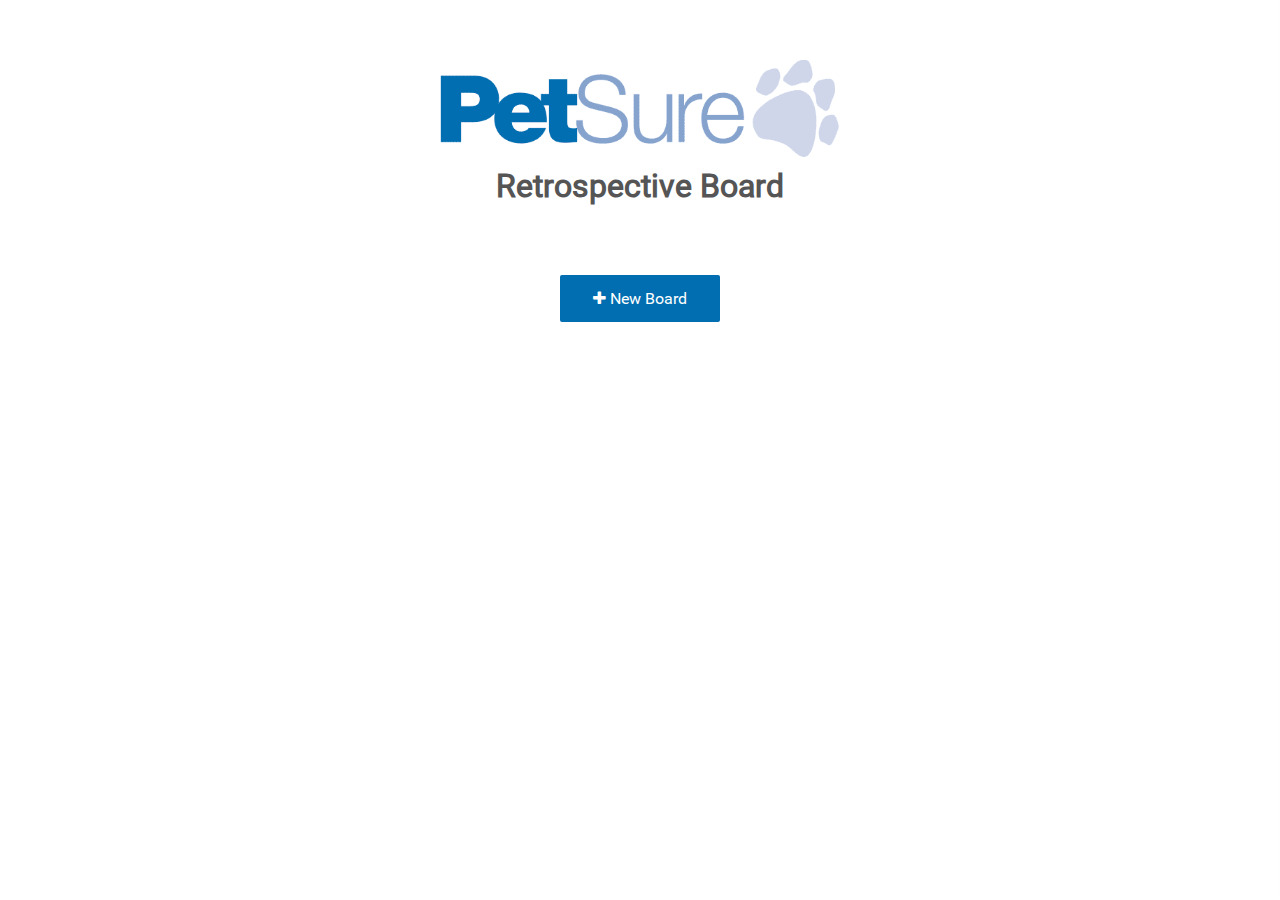
<file: index.html>
<html ng-app="fireideaz" lang="en">
  <head>
    <meta charset="UTF-8">
    <meta name="viewport" content="width=device-width, initial-scale=1.0">
    <title ng-bind="'PetSure | Retrospectives &mdash;' + boardId">PetSure</title>
    
    <link rel="apple-touch-icon" sizes="57x57" href="favicons/Petsure/apple-icon-57x57.png">
    <link rel="apple-touch-icon" sizes="60x60" href="favicons/Petsure/apple-icon-60x60.png">
    <link rel="apple-touch-icon" sizes="72x72" href="favicons/Petsure/apple-icon-72x72.png">
    <link rel="apple-touch-icon" sizes="76x76" href="favicons/Petsure/apple-icon-76x76.png">
    <link rel="apple-touch-icon" sizes="114x114" href="favicons/Petsure/apple-icon-114x114.png">
    <link rel="apple-touch-icon" sizes="120x120" href="favicons/Petsure/apple-icon-120x120.png">
    <link rel="apple-touch-icon" sizes="144x144" href="favicons/Petsure/apple-icon-144x144.png">
    <link rel="apple-touch-icon" sizes="152x152" href="favicons/Petsure/apple-icon-152x152.png">
    <link rel="apple-touch-icon" sizes="180x180" href="favicons/Petsure/apple-icon-180x180.png">
    <link rel="icon" type="image/png" sizes="192x192" href="favicons/Petsure/android-icon-192x192.png">
    <link rel="icon" type="image/png" sizes="32x32" href="favicons/Petsure/favicon-32x32.png">
    <link rel="icon" type="image/png" sizes="96x96" href="favicons/Petsure/favicon-96x96.png">
    <link rel="icon" type="image/png" sizes="16x16" href="favicons/Petsure/favicon-16x16.png">
    <link rel="manifest" href="manifest.json">
    <meta name="msapplication-TileColor" content="#ffffff">
    <meta name="msapplication-TileImage" content="favicons/Petsure/ms-icon-144x144.png">

    <link rel="stylesheet" type="text/css" href="css/vendor.css">
    <link rel="stylesheet" type="text/css" href="css/main.css">
    <script src="angular.min.js"></script>
    <script src="vendor.js"></script>
    <script src="main.js"></script>
  </head>
  <body ng-controller="MainCtrl">
    <div page-header></div>
    <nav menu></nav>
    <board-context></board-context>
    <main-page></main-page>
    <main main-content></main>
    <sidebar></sidebar>
    <spinner></spinner>
    <dialogs></dialogs>
  </body>
  <!--<script>
      (function(i,s,o,g,r,a,m){i['GoogleAnalyticsObject']=r;i[r]=i[r]||function(){
      (i[r].q=i[r].q||[]).push(arguments)},i[r].l=1*new Date();a=s.createElement(o),
      m=s.getElementsByTagName(o)[0];a.async=1;a.src=g;m.parentNode.insertBefore(a,m)
      })(window,document,'script','//www.google-analytics.com/analytics.js','ga');
      ga('create', 'UA-66141519-1', 'auto');
      ga('send', 'pageview');
  </script>-->
  <!--<script>
      (function(h,o,t,j,a,r){
          h.hj=h.hj||function(){(h.hj.q=h.hj.q||[]).push(arguments)};
          h._hjSettings={hjid:258057,hjsv:5};
          a=o.getElementsByTagName('head')[0];
          r=o.createElement('script');r.async=1;
          r.src=t+h._hjSettings.hjid+j+h._hjSettings.hjsv;
          a.appendChild(r);
      })(window,document,'//static.hotjar.com/c/hotjar-','.js?sv=');
  </script>-->
</html>
</file>
<file: css/main.css>
@font-face{font-family:'Roboto';font-style:normal;font-weight:normal;src:url("../fonts/Roboto-Regular.eot?v=0.4.2");src:url("../fonts/Roboto-Regular.eot?#iefix&v=0.4.2") format("embedded-opentype"),url("../fonts/Roboto-Regular.woff?v=0.4.2") format("woff"),url("../fonts/Roboto-Regular.ttf?v=0.4.2") format("truetype"),url("../fonts/Roboto-Regular.svg?v=0.4.2") format("svg")}@font-face{font-family:'RobotoBold';font-style:normal;font-weight:normal;src:url("../fonts/Roboto-Bold.eot?v=0.4.2");src:url("../fonts/Roboto-Bold.eot?#iefix&v=0.4.2") format("embedded-opentype"),url("../fonts/Roboto-Bold.woff?v=0.4.2") format("woff"),url("../fonts/Roboto-Bold.ttf?v=0.4.2") format("truetype"),url("../fonts/Roboto-Bold.svg?v=0.4.2") format("svg")}legend{display:none}body{margin:0;font-family:'Roboto',sans-serif;font-size:14px;color:#555}.pull-right{-ms-flex-item-align:end;align-self:flex-end}iframe{width:100px;margin-top:2px;margin-left:10px;vertical-align:top}.add{display:inline-block;margin-top:17px;margin-left:10px;font-weight:bold;color:#2196f3;vertical-align:top}strong{display:inline-block;margin-bottom:5px;font-size:1.2em}.add:hover{color:#3f51b5}.add i{font-size:.9em}ul{padding-left:0;margin-top:0}h2{display:inline-block;min-width:50px;max-width:85%;margin-bottom:0;font-family:"RobotoBold";font-size:1.3em;line-height:1em;cursor:pointer}.controls{position:relative;top:-2px;left:-5px;margin:0;font-size:.9em}.container{display:-webkit-box;display:-ms-flexbox;display:flex;width:calc(100% - 80px);padding:0 40px 40px 40px}.menu-controls-addcolumn{position:relative;top:0;right:0;text-align:right;padding:0;display:block}@media screen and (max-width:500px){.menu-controls-addcolumn.desktop{display:none}}.menu-controls-addcolumn.mobile{display:none;text-align:center}@media screen and (max-width:500px){.menu-controls-addcolumn.mobile{display:block}}.menu-controls-addcolumn.mobile .menu-controls{width:100%;padding:10px;-webkit-box-sizing:border-box;box-sizing:border-box}.menu-controls-addcolumn.mobile .menu-controls button{width:100%;top:0}.menu-controls-addcolumn.mobile .menu-controls button:hover{top:0}.menu-controls-addcolumn .menu-controls{display:inline-block;padding:0 20px 0 15px}.menu-controls-addcolumn .menu-controls button{height:36px;background:#FFF;color:#006eb1;border:transparent;position:relative;top:10px}.menu-controls-addcolumn .menu-controls button:hover{top:10px;margin:0;outline:1px solid #006eb1}.menu-controls-addcolumn .menu-controls button:focus{outline:0}.success-button,.cancel-button{margin:0 !important;vertical-align:top !important;color:#006eb1;background:transparent;border-bottom:none !important;font-size:.6em;padding:5px 10px}.success-button:hover,.cancel-button:hover{top:0 !important;text-decoration:underline}.success-button:focus,.cancel-button:focus{border:0;outline:0}.success-button{border-right:1px solid #CCC}.column-header{min-height:54px;padding:10px 15px;margin-bottom:1em;border:1px solid #CCC;-webkit-box-sizing:border-box;box-sizing:border-box;position:relative}.column-header h2{margin:0;padding:0;cursor:text}.column-header.editing-active{color:#CCC;background:#EEE;border:1px solid #DDD;cursor:default !important}.column-header.editing-active:hover h2{cursor:default !important}.column-header .controls{position:absolute;right:0;left:auto;margin:0;background:transparent;border-radius:50%;height:28px;width:28px;padding:5px;-webkit-box-sizing:border-box;box-sizing:border-box;color:#CCC;text-align:center}.column-header .controls:hover .fa{opacity:1;color:inherit}.column-header .controls.delete{top:0;bottom:auto;font-size:1.2em}.column-header .controls.delete:hover{color:#d32f2f}.column-header .controls.edit{top:auto;bottom:0;font-size:1.1em}.column-header .controls.edit:hover{color:#006eb1}.editing-column{margin-bottom:.5em}.editing-column input{font-size:1.2em !important}.editing-column input:focus{outline:none !important}.editing-column .editing-board-name-controls{font-size:1.6em;text-align:right;margin-top:5px}.editing-column .editing-board-name-controls .cancel-button{padding-left:5px}.editing-board-name{position:relative;top:3px}.editing-board-name .editing-board-name-controls{white-space:nowrap;top:2px;position:relative}.editing-column input,.editing-board-name input{max-width:300px;font-size:.9em;color:#555;padding:5px 10px;font-family:"RobotoBold"}.editing-board-name input{padding:0}.editing-column .blue{position:relative;top:7px;margin-left:5px;font-size:.9em}.board-context{width:calc(100% - 110px);margin:20px 55px 10px 55px;padding:20px 30px;font-family:'Roboto',sans-serif;font-size:16px;color:#555;border:1px solid #006eb1;display:inline-block}@media screen and (max-width:500px){.board-context{width:calc(100% - 20px);margin:10px;text-align:center}}.board-name-container{padding:0}.board-name-container .fa-pencil{position:relative;display:none;cursor:pointer}.board-name-container:hover{background:#006eb1;color:#FFF}.board-name-container:hover .fa-pencil{display:inline-block;margin-right:10px;font-size:.8em;margin-left:100%;position:absolute;top:2px;left:5px;color:#006eb1}.editing-board-name button.success-button,.editing-board-name input,.editing-board-name a.blue{margin:0 5px 0 0;vertical-align:middle}.editing-board-name a.blue{font-size:.9em}.delete{display:inline-block;margin-top:19px;color:#f44336;vertical-align:top}.delete:hover{color:#d32f2f}.pencil{font-size:13px}.editing .fa-times{font-size:.9em}a:not(.disabled) .fa-thumbs-o-up:hover::before{content:'\f164'}a:not(.disabled) .fa-thumbs-o-up:hover{width:12.8281px}.fa-pencil:hover{color:#333;opacity:.5}.edit{color:#00c853}a{color:white;text-decoration:none;cursor:pointer}pre{color:white;background:#333}small{margin-left:.5em;font-size:1em;color:#777}h1{margin-top:2em;margin-left:1.5em}input{width:100%;padding:3px 5px;background:white;border:1px solid #d6d6d6}input[type="text"],input[type="number"]{width:200px;font-size:18px}.ngdialog-content h1{margin:0;margin-bottom:.5em}.ngdialog.ngdialog-theme-plain.bigDialog{padding-top:60px}.ngdialog.ngdialog-theme-plain.bigDialog .ngdialog-content{width:700px}.ngdialog .delete-button{margin-left:0}.danger.ngdialog-theme-plain .ngdialog-close::before{color:white}blockquote{margin:0;font-family:'PT Serif',serif;font-style:italic}blockquote p{position:relative;padding:5px 0;margin:0 auto;font-size:14px;font-style:italic;line-height:20px}blockquote footer{margin:3px;font-size:13px;line-height:20px;text-align:right}blockquote footer::before{content:'\2014'}.message-list.lvl-over,.message>div>.lvl-over{-webkit-transition:none;transition:none;outline:2px dashed #ffa000}.message>div>.lvl-over{outline-offset:4px}.message-list.lvl-over{outline-offset:6px}[draggable=true]{cursor:move;-webkit-user-select:none;-moz-user-select:none;-ms-user-select:none;user-select:none}.ngdialog.ngdialog-theme-plain .ngdialog-content .header{position:relative;top:-18px;left:-23px;width:350px;padding:15px 17px;margin:0;margin-bottom:-10px;font-size:1.3em;color:white;background:#df3e3e}.base-msg,.info-msg,.success-msg,.warning-msg,.error-msg{padding:10px;margin:10px 0;font-size:.85em;border-radius:3px}.info-msg{color:#059;background-color:#bef}.success-msg{color:#270;background-color:#dff2bf}.warning-msg{color:#9f6000;background-color:#feefb3}.error-msg{color:#d8000c;background-color:#ffbaba}.filter-mobile{display:none}@media(max-width:500px){.filter-mobile{display:block;padding:0 15px;padding-bottom:10px;-webkit-box-align:center;-ms-flex-align:center;align-items:center;border-bottom:1px solid #eee}}.filter-mobile select{-webkit-box-flex:2;-ms-flex-positive:2;flex-grow:2}.menu-columnfilter{padding:20px 40px;background:#EEE}.menu-columnfilter label,.menu-columnfilter select{display:inline-block;width:100%}.menu-columnfilter select{height:auto;margin:5px 0 0 0;padding:8px 40px 8px 12px}.ngdialog.ngdialog-theme-plain .ngdialog-content{width:350px;padding:1.2em 1.5em 1.5em}.ngdialog.ngdialog-theme-plain .ngdialog-content h1{font-size:1.7em}.ngdialog.ngdialog-theme-plain .ngdialog-content label{display:inline-block;padding:15px 0 10px;font-size:16px}.ngdialog.ngdialog-theme-plain .ngdialog-content input{display:block;width:250px;height:30px;font-size:16px}.ngdialog.ngdialog-theme-plain .ngdialog-content button{height:auto;padding:5px 10px;margin:0;margin-top:1.5em;border-radius:0;border:0}.ngdialog.ngdialog-theme-plain .ngdialog-content button:hover{top:0}.ngdialog.ngdialog-theme-plain .ngdialog-content button:focus{outline:0}.ngdialog.ngdialog-theme-plain .ngdialog-content .margin-left{margin-left:10px}.ngdialog.ngdialog-theme-plain .ngdialog-content .aling-left{text-align:left}.ngdialog.ngdialog-theme-plain .ngdialog-content .align-right{text-align:right}.home .funretro-pro{display:-webkit-box;display:-ms-flexbox;display:flex;padding:15px;color:white;-ms-flex-pack:distribute;justify-content:space-around;-webkit-box-align:center;-ms-flex-align:center;align-items:center;background:#00a946}.home .funretro-pro p{display:-webkit-box;display:-ms-flexbox;display:flex;-webkit-box-align:center;-ms-flex-align:center;align-items:center}.home .funretro-pro p,.home .funretro-pro .button{width:auto;margin:0}.home .funretro-pro strong{margin:0;margin-right:10px}.home .funretro-pro .button{display:inline-block;height:30px;margin-left:20px;color:white}.controls-addcard{text-align:center}.controls-addcard a{color:#006eb1;border:1px solid #006eb1;background:#FFF;border-radius:50%;height:28px;width:28px;padding:5px 6px;text-align:center;-webkit-box-sizing:border-box;box-sizing:border-box;font-size:1.3em}.controls-addcard a:hover{color:#FFF;background:#006eb1}.ngdialog-close:before{font-family:fontAwesome !important}select{-webkit-appearance:none;-moz-appearance:none;-ms-appearance:none;-o-appearance:none;appearance:none;width:105px;height:25px;padding:0 7px;margin-left:5px;font-size:12px;line-height:normal;vertical-align:top;cursor:pointer;background-color:white;background-image:url([data-uri]);background-repeat:no-repeat;background-position:100% center;border:1px solid #d6d6d6;border-radius:0}select.import-select{width:138px}button,.button{width:auto;padding:10px;margin-left:0;overflow:hidden;font-family:'Roboto',sans-serif;color:white;cursor:pointer;background:#006eb1;border:0;border-radius:2px}button.first,.button.first{min-width:80px;background:#006eb1;border-bottom:2px solid #9c27b0}button:disabled,.button:disabled{cursor:not-allowed;opacity:.65}button.delete-button,.button.delete-button{background:#df3e3e;border-color:#b31e1e}.menu-controls button:hover,header button:hover{position:relative;top:2px;margin-bottom:2px;border-bottom:0}.ngdialog-content button{display:inline-block;height:28px;font-size:1em;vertical-align:top}.ngdialog-content a{display:inline-block;margin-top:1.7em;margin-left:10px;font-size:1em;color:#3f51b5}.ngdialog-content a.inline-link{margin:0}.ngdialog-content button:hover,.editing-column button:hover{position:relative;top:1px;border-bottom:0}.message button:hover{bottom:13px;border-bottom:0}.message button{position:absolute;bottom:14px;left:14px;width:43px;height:20px;padding:0;margin-left:0;font-size:.7em;line-height:2em;background:#00c853}.success-button,.message button{border-bottom:2px solid #00a946}header{display:inline-block;width:100%;-webkit-box-sizing:border-box;box-sizing:border-box;padding:20px 40px 20px 20px;color:#006eb1;background-color:#FFF;border-bottom:1px solid #ccc;border-radius:0;-webkit-tap-highlight-color:transparent;-webkit-transition:all 450ms cubic-bezier(0.23,1,0.32,1) 0ms;transition:all 450ms cubic-bezier(0.23,1,0.32,1) 0ms;position:relative}header h1{margin:0 40px 20px 0;font-family:"Roboto";font-size:2em;line-height:1em;position:relative;display:inline-block}header h1 img{height:64px;width:auto;position:relative}header h2{font-family:"Roboto";font-size:2.2em;line-height:1em;position:relative;display:inline-block;margin:0 0 15px 0}header h2 span{margin:0}header h2 input{width:auto;max-width:none}header .header-icon{position:relative;top:4px;margin-left:.5em}header .header-icon i{font-size:1.6em}header .header-icon-desc{position:relative;top:-4px;right:-2px;float:none;padding:0;margin:0;margin-bottom:3px;text-decoration:underline}header .header-icon:hover{color:#283593}header span{float:right;margin:.9em 0;font-size:.9em}header label{font-size:14px}header .prime{float:none;margin-right:10px;font-size:14px}@media(max-width:500px){header .prime{display:none}}header .prime span{position:absolute;z-index:999;width:300px;height:130px;padding:15px 20px;margin-top:30px;margin-left:-222px;font-size:13px;line-height:1.3em;color:white;text-align:left;text-shadow:none;word-wrap:break-word;pointer-events:none;background-color:#333;border-radius:2px;opacity:0}header .prime span::before{position:absolute;top:-15px;left:162px;width:0;height:0;margin-top:0;content:'';border-top:8px solid transparent;border-right:8px solid transparent;border-bottom:8px solid #333;border-left:8px solid transparent}header .prime:hover span{opacity:1}header .prime i{margin-right:4px;color:#ffcf22}header .menu-controls{display:inline-block;padding-top:15px}header .menu-controls a{background:#006eb1;text-decoration:none;padding:10px 15px;font-size:1.1em;border-radius:2px}header .menu-controls a:hover{color:#FFF;background:#008adb}@media screen and (max-width:540px){header .menu-controls a{background:#FFF;color:#006eb1;position:absolute;top:20px;right:20px;padding:0}header .menu-controls a:hover{background:#FFF;color:#008adb}}header .menu-controls a .header-icon-desc{text-decoration:none;top:0;text-transform:uppercase}@media screen and (max-width:540px){header .menu-controls a .header-icon-desc{display:none}}header .menu-controls a .fa{font-size:1em}@media screen and (max-width:540px){header .menu-controls a .fa{font-size:2em}}ul.column_1 .front,ul.column_1 .back{min-height:52px;background:#009688}ul.column_1 .votes .vote-area{padding:2px 7px;margin:0;background:#00796b;white-space:nowrap;text-align:center}ul.column_1 .disabled i{color:#009688;cursor:not-allowed}ul.column_1 .message-votes li{background:#00796b}ul.column_2 .front,ul.column_2 .back{min-height:52px;background:#e91e63}ul.column_2 .votes .vote-area{padding:2px 7px;margin:0;background:#c2185b;white-space:nowrap;text-align:center}ul.column_2 .disabled i{color:#e91e63;cursor:not-allowed}ul.column_2 .message-votes li{background:#c2185b}ul.column_3 .front,ul.column_3 .back{min-height:52px;background:#9c27b0}ul.column_3 .votes .vote-area{padding:2px 7px;margin:0;background:#7b1fa2;white-space:nowrap;text-align:center}ul.column_3 .disabled i{color:#9c27b0;cursor:not-allowed}ul.column_3 .message-votes li{background:#7b1fa2}ul.column_4 .front,ul.column_4 .back{min-height:52px;background:#3f51b5}ul.column_4 .votes .vote-area{padding:2px 7px;margin:0;background:#283593;white-space:nowrap;text-align:center}ul.column_4 .disabled i{color:#3f51b5;cursor:not-allowed}ul.column_4 .message-votes li{background:#283593}ul.column_5 .front,ul.column_5 .back{min-height:52px;background:#2196f3}ul.column_5 .votes .vote-area{padding:2px 7px;margin:0;background:#1976d2;white-space:nowrap;text-align:center}ul.column_5 .disabled i{color:#2196f3;cursor:not-allowed}ul.column_5 .message-votes li{background:#1976d2}ul.column_6 .front,ul.column_6 .back{min-height:52px;background:#ff5722}ul.column_6 .votes .vote-area{padding:2px 7px;margin:0;background:#e64a19;white-space:nowrap;text-align:center}ul.column_6 .disabled i{color:#ff5722;cursor:not-allowed}ul.column_6 .message-votes li{background:#e64a19}.hide-vote-count{display:none}.show-vote-count{display:inline}.message-list{padding-bottom:15px;margin-left:15px;-ms-flex-preferred-size:0;flex-basis:0;-webkit-box-flex:1;-ms-flex-positive:1;flex-grow:1}@media(max-width:500px){.message-list{margin:0 15px}.message-list:not(.selected){display:none}}.message-list:last-child{margin-right:15px}.text{padding-top:.1em;padding-right:15px;padding-left:.1em;font-size:14.3px;word-break:break-word;white-space:pre-line}.text a{text-decoration:underline}.message-body{padding:.5em}.message-body .message-body-link.pencil{position:absolute;bottom:10px;right:10px}.message-body .message-body-link.pencil .fa{font-size:1.1em}.message-body .message-body-link.delete-link{position:absolute;top:10px;right:10px;height:16px}.message-body .message-body-link.delete-link .fa{font-size:1.1em}.message-body .delete-link{top:auto;right:12px;bottom:12px;left:auto;font-size:1em}.message-body .editing textarea{padding:10px 50px 10px 10px;font-size:1em}.message-body .editing button{border:0;left:auto;right:10px;bottom:10px;padding:10px;height:calc(100% - 20px);width:auto;font-size:1.2em}.votes{display:inline-block;width:100px;min-height:22px;font-size:.89em;text-align:left;-webkit-box-align:center;-ms-flex-align:center;align-items:center;position:absolute;bottom:0;left:0}.votes .fa-times{font-size:1.1em;color:white}.placeholder{width:90%;color:white;word-break:break-word;white-space:pre-line;visibility:hidden}.message{position:relative;display:block;height:auto;padding-bottom:20px;margin-bottom:29px;background:transparent;border-radius:2px}.message textarea{height:100%;width:100%;padding:.3em .5em;padding-bottom:0;font-family:'Roboto',sans-serif;font-size:14px;resize:none;border:0}.message .front{position:absolute;top:0;left:0;height:100%;width:100%;z-index:9;padding-bottom:1em;color:white;-webkit-box-shadow:0 2px 5px 0 rgba(0,0,0,0.16),0 2px 10px 0 rgba(0,0,0,0.12);box-shadow:0 2px 5px 0 rgba(0,0,0,0.16),0 2px 10px 0 rgba(0,0,0,0.12)}.message .back{position:absolute;top:0;left:0;height:100%;width:100%;z-index:8;padding-bottom:1em;color:white}.message.flip .front{z-index:9}.message.flip .back{z-index:10}.back a{color:#df3e3e}.back a:hover{color:#b31e1e}.message-votes{padding:0 60px 0 0;bottom:-5px;position:relative}.message-votes li{display:inline-block;width:10px;height:10px;margin-top:4px;margin-right:4px;list-style:none;border-radius:10px}.home section{padding:60px;margin:0;font-size:16px;text-align:center}@media(max-width:500px){.home section{padding:10px}}.home section.step{padding:80px;color:white}@media(max-width:500px){.home section.step{padding:15px}}.home section.step:nth-child(3n+1){background:#8e24aa}.home section.step:nth-child(3n+2){background:#3f51b5}.home section.step:nth-child(3n+3){background:#f44336}.home a,.home a:visited,.home a:focus{color:#8e24aa}.home p.website{width:100%;margin:0;margin-top:30px}@media(max-width:500px){.home p.website{margin-bottom:20px}}.home p.website a{display:block;font-size:1em}.home h1{margin-top:0;margin-left:0;font-size:2em}.home h1 span{display:inline-block;width:100%;margin:10px 0}.home h1 .fa{top:1px;margin-right:5px;position:relative}.home p{display:inline-block;width:40%;margin:0 auto;margin-top:30px;margin-left:40px;font-size:18px;line-height:1.8em;vertical-align:top}@media(max-width:500px){.home p{width:100%;margin-left:0}}.home p.left{margin-right:40px;margin-left:0}.home img{display:inline-block;width:400px}@media(max-width:500px){.home img{width:100%;margin-top:20px}}.home form fieldset{border:0}.home .subscribe__email{width:30%;height:40px;font-size:16px}@media(max-width:800px){.home .subscribe__email{width:80%;margin-bottom:10px}}.home form input[type='submit']{width:auto;height:40px;padding:5px 25px;margin-left:10px;overflow:hidden;font-family:'Roboto',sans-serif;font-size:16px;color:white;cursor:pointer;background:#3f51b5;border:0;border-bottom:2px solid #283593;border-radius:2px;-webkit-transform:translate3d(0,0,0);transform:translate3d(0,0,0)}.home .second{width:120px;height:40px;vertical-align:top}@media(max-width:500px){.home .second{margin-top:20px}}.home button,.home .button{display:block;width:160px;height:47px;margin:0 auto;margin-top:60px;font-size:16px;color:white;background:#006eb1}.home button.alone,.home .button.alone{margin:0 auto}@media(max-width:500px){.home button.alone,.home .button.alone{margin-top:20px;margin-bottom:20px}}.home ul{display:inline-block;margin-top:20px;font-size:16px;line-height:1.4em;list-style:none}.home .donation{display:block;width:200px;margin:0 auto}.home .heart{color:red}.home h2{display:block;max-width:100%;margin-top:2em;margin-right:0;margin-bottom:1em;font-size:1.6rem;font-weight:100}@media(max-width:500px){.home h2{margin-top:15px;margin-bottom:10px;font-size:1.5rem;line-height:1.7rem}}.home .sponsor-link img{width:150px}.carbon-wrap{display:block;max-width:300px;padding:1em;margin:1em auto 0;overflow:hidden;background-color:#eee;border-radius:2px}.carbon-wrap span{position:relative;display:block;overflow:hidden}.carbon-wrap .carbon-text{width:auto;max-width:calc(100% - 135px - 1em);color:#fff;text-align:left}.carbon-wrap a.carbon-text,.carbon-wrap input[type="submit"]{position:relative;top:0;display:inline-block;width:150px;font-size:13px;color:#555;vertical-align:top}.carbon-wrap .carbon-img{display:inline-block;height:100px;margin-right:1em}.home a.carbon-poweredby{display:block;margin:1em 0 2em;font-size:14px;color:#555}.spinner{position:fixed;top:0;width:100%;height:100%;padding:200px 0;font-size:10px;text-align:center}.overlay{position:fixed;top:0;width:100%;height:100%;padding:200px 0;font-size:10px;text-align:center;background-color:#8c8c8c;opacity:.7}.spinner>.rect{display:inline-block;width:6px;height:50px;background-color:#555;-webkit-animation:stretchdelay 1.2s infinite ease-in-out;animation:stretchdelay 1.2s infinite ease-in-out}.spinner .rect2{-webkit-animation-delay:-1.1s;animation-delay:-1.1s}.spinner .rect3{-webkit-animation-delay:-1s;animation-delay:-1s}.spinner .rect4{-webkit-animation-delay:-0.9s;animation-delay:-0.9s}.spinner .rect5{-webkit-animation-delay:-0.8s;animation-delay:-0.8s}@-webkit-keyframes stretchdelay{0%,40%,100%{-webkit-transform:scaleY(0.4);transform:scaleY(0.4)}20%{-webkit-transform:scaleY(1);transform:scaleY(1)}}@keyframes stretchdelay{0%,40%,100%{-webkit-transform:scaleY(0.4);transform:scaleY(0.4)}20%{-webkit-transform:scaleY(1);transform:scaleY(1)}}.menu{position:relative;top:-1px;width:100%;-webkit-box-sizing:border-box;box-sizing:border-box;padding:10px 40px;overflow:hidden;border-bottom:2px solid #eee;background:#006eb1}@media screen and (max-width:767px){.menu{text-align:center}}.menu .menu-filters{display:inline-block}@media screen and (max-width:592px){.menu .menu-filters{width:100%;padding:10px 0}.menu .menu-filters:first-of-type{margin-bottom:0}}@media screen and (max-width:767px){.menu .menu-filters label{text-align:left}}.menu .menu-filters label{color:#FFF;top:8px;position:relative}@media screen and (max-width:592px){.menu .menu-filters label{display:inline-block;width:100%;top:0;margin-bottom:5px}}.menu .menu-filters select{height:auto;width:auto;padding:8px 40px 8px 12px;margin-right:40px}@media screen and (max-width:592px){.menu .menu-filters select{display:inline-block;margin:0;width:100%}}.menu .menu-filters input{height:auto;margin:0 0 0 5px;padding:8px 12px}@media screen and (max-width:592px){.menu .menu-filters input{display:inline-block;margin:0;width:100%}}.menu .menu-filters.pull-right{text-align:right}@media screen and (max-width:767px){.menu .menu-filters.pull-right{text-align:center;width:100%;padding-top:10px}}.menu .menu-filters .remaining-votes{color:#FFF;margin:0}.menu .menu-filters .remaining-votes strong{color:#FFF;position:relative;top:1px;background:#005c91;height:32px;width:32px;text-align:center;display:inline-block;border-radius:50%;padding:5px;-webkit-box-sizing:border-box;box-sizing:border-box;margin-left:3px;margin-right:3px}.menu a{position:relative;top:2px;margin-right:7px;color:#555}.menu a i{position:relative;top:2px;font-size:1.3em;color:#8e24aa}.menu h2{margin-top:0;margin-right:10px;line-height:1.3em}@media(max-width:500px){.menu h2{display:block;margin-bottom:10px}}@media(max-width:500px){.menu{display:block}.menu .menu-controls{display:-webkit-box;display:-ms-flexbox;display:flex;margin-bottom:5px}.menu select{margin:0;-webkit-box-flex:2;-ms-flex-positive:2;flex-grow:2}}.remaining-votes{padding:8px 12px;margin-right:10px;border-radius:2px;-webkit-box-shadow:0 0 0 0 rgba(33,150,243,0.5);box-shadow:0 0 0 0 rgba(33,150,243,0.5);-webkit-animation:pulse 1.5s;animation:pulse 1.5s}@media(max-width:500px){.remaining-votes{display:block;padding-bottom:0;padding-left:0}}.remaining-votes .settings{cursor:pointer}.remaining-votes strong{margin:0;font-size:1.3em;color:#2196f3}@-webkit-keyframes pulse{70%{-webkit-box-shadow:0 0 0 50px rgba(33,150,243,0);box-shadow:0 0 0 50px rgba(33,150,243,0)}100%{-webkit-box-shadow:0 0 0 0 rgba(33,150,243,0);box-shadow:0 0 0 0 rgba(33,150,243,0)}}@keyframes pulse{70%{-webkit-box-shadow:0 0 0 50px rgba(33,150,243,0);box-shadow:0 0 0 50px rgba(33,150,243,0)}100%{-webkit-box-shadow:0 0 0 0 rgba(33,150,243,0);box-shadow:0 0 0 0 rgba(33,150,243,0)}}.filter-message{width:200px;height:25px;margin-left:15px;font-size:.85em;vertical-align:top;border-radius:3px}@media(max-width:500px){.filter-message{width:170px;margin-left:5px}}.ngdialog.ngdialog-theme-plain .ngdialog-content .hide-vote{min-width:80px;margin-left:0;border-radius:3px;margin-top:0}.vote-settings .increment-button,.vote-settings .decrement-button{color:white}.ngdialog-content .vote-settings button.increment-button{margin-top:0;margin-right:3px;border-radius:3px}.ngdialog.ngdialog-theme-plain .ngdialog-content .hide-vote{min-width:80px;margin-left:0;border-radius:3px;margin-top:0}.ngdialog-content .labeled-checkbox label{cursor:pointer}.ngdialog-content .labeled-checkbox input.toggle-checkbox{display:inline;width:15px;height:30px;vertical-align:middle;cursor:pointer}.about{padding:70px 17%;margin:0 auto;margin-top:20px;border-top:3px solid #f3f3f3}.about iframe{margin:5px}.about p{margin:20px 0;font-size:18px;line-height:1.8em}.about a,.about a:visited,.about a:active{font-size:1.1em;font-weight:bold;color:#9c27b0}.about a:nth-child(2){color:#009688}.about a:nth-child(3){color:#e91e63}.about a:nth-child(4){color:#ff5722}.about a:nth-child(5){color:#2196f3}.about .donation{width:200px}.about img{width:200px}.about .me{display:inline-block;width:100px;margin-left:20px;border-radius:50%}.about .first-p{display:inline-block;vertical-align:top}.about form{display:inline-block;width:230px}.sidebar{position:fixed;top:0;right:0;bottom:0;z-index:10;display:-webkit-box;display:-ms-flexbox;display:flex;width:16rem;padding:20px;margin-right:-19rem;-webkit-box-orient:vertical;-webkit-box-direction:normal;-ms-flex-direction:column;flex-direction:column;background:white;-webkit-box-shadow:0 2px 4px -1px rgba(0,0,0,0.2),0 4px 5px 0 rgba(0,0,0,0.14),0 1px 10px 0 rgba(0,0,0,0.12);box-shadow:0 2px 4px -1px rgba(0,0,0,0.2),0 4px 5px 0 rgba(0,0,0,0.14),0 1px 10px 0 rgba(0,0,0,0.12);-webkit-transition:all .4s cubic-bezier(0.25,0.8,0.25,1);transition:all .4s cubic-bezier(0.25,0.8,0.25,1)}.sidebar-overlay{position:fixed;top:0;right:0;bottom:0;left:0;z-index:9;display:none;background:rgba(0,0,0,0.4)}.sidebar-overlay-show{display:block}.sidebar-show{margin-right:0}.sidebar-header{height:20px}.sidebar-header i{position:relative;top:-14px;right:-9px;float:right;padding:10px;font-size:1.2em;color:#777}.sidebar-body button{width:100%;padding:10px;margin-bottom:10px;margin-left:0;font-size:1.3em;color:#555;text-align:left;background:white;border:0}.sidebar-body button:hover{background:#eee}.sidebar-body button.normal-button:hover i{color:#3f51b5}.sidebar-body button.delete-button:hover i{color:#f44336}.sidebar-body button i{margin-right:.7em}
</file>
